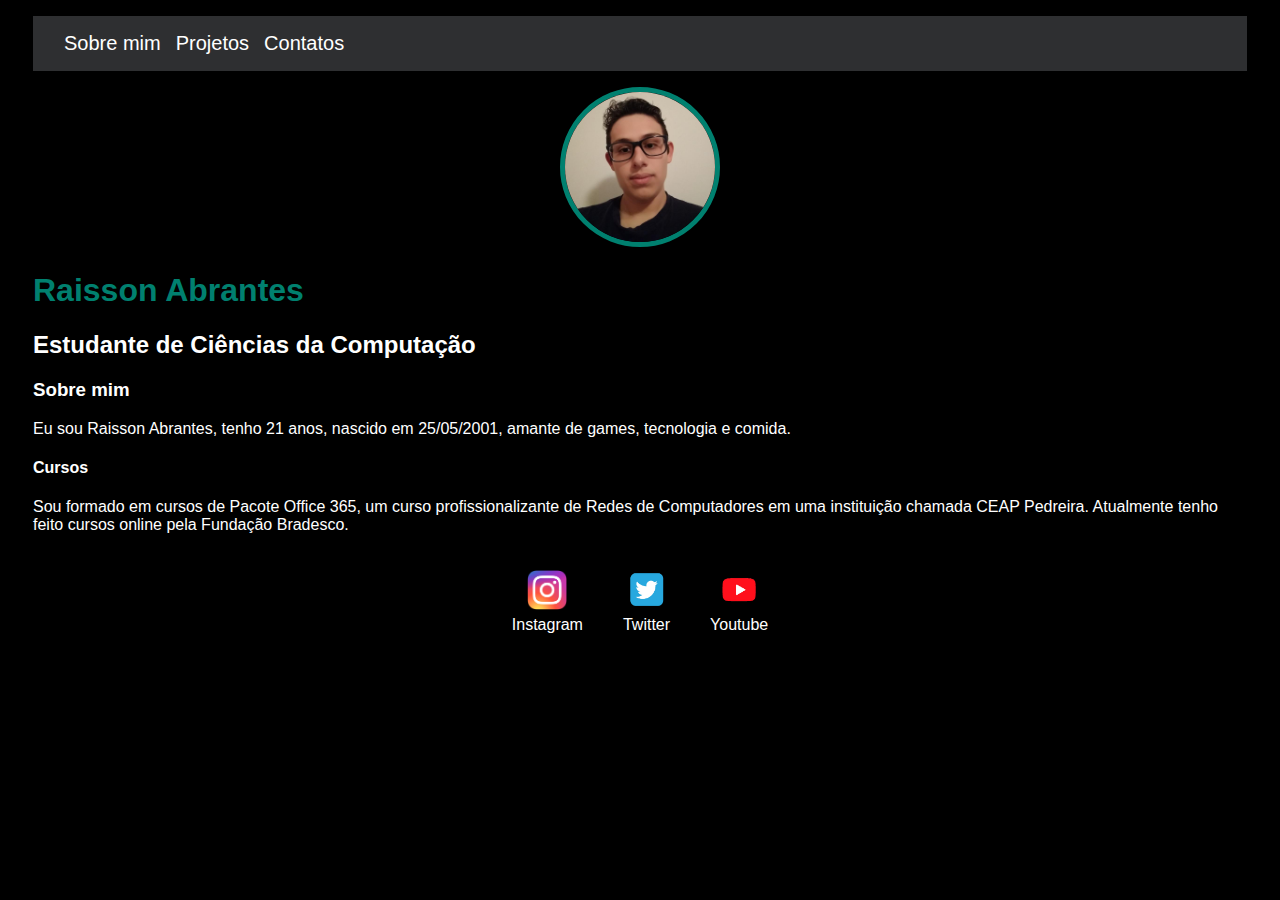
<file: index.html>
<!DOCTYPE html>
<html lang="en">
<head>
    <meta charset="UTF-8">
    <meta http-equiv="X-UA-Compatible" content="IE=edge">
    <meta name="viewport" content="width=device-width, initial-scale=1.0">
    <title>Blog Raisson</title>
    <link rel="stylesheet" href="index.css">
</head>
<body>
    <div class="container">
        <nav>
            <ul>
                <li>
                    <a href="index.html">Sobre mim</a>
                </li>
                <li>
                    <a href="projeto.html">Projetos</a>
                </li>
                <li>
                    <a href="contato.html">Contatos</a>
                </li>
            </ul>
        </nav>
       
        <header>
            <div class="center">
                <img src="./img/Photo.jpg"></img>
            </div>
            <h1>Raisson Abrantes</h1>
            <h2>Estudante de Ciências da Computação</h2>
        </header>
   
        <main>
            <section>
                <h3>Sobre mim</h3>
                <p>
                    Eu sou Raisson Abrantes, tenho 21 anos, nascido em 25/05/2001, amante de games, tecnologia e comida.
                </p>
            </section>
            <section>
                <h4>Cursos</h4>
                <p>
                 Sou formado em cursos de Pacote Office 365, um curso profissionalizante de Redes de Computadores em uma instituição
                 chamada CEAP Pedreira. Atualmente tenho feito cursos online pela Fundação Bradesco.
                </p>
            </section>
        </main>
   
        <footer>
            <a href="https://www.instagram.com/raissonabrantes/" target="_blank" rel="noopener noreferrer">
                <img src="./img/InstagramLogoatt.png"></img>
                <p>Instagram</p>
            </a>
            <a href="https://twitter.com/RaissonSPFC" target="_blank" rel="noopener noreferrer">
                <img src="./img/twitterlogoatt.png"></img>
                <p>Twitter</p>
            </a>
            <a href="https://www.youtube.com/channel/UC6-tyRjB-RFQ84uQkqTt_wQ" target="_blank" rel="noopener noreferrer">
                <img src="./img/logoyoutubeatt.png"></img>
                <p>Youtube</p>
            </a>
        </footer>
    </div>
   
</body>
</html>
</file>
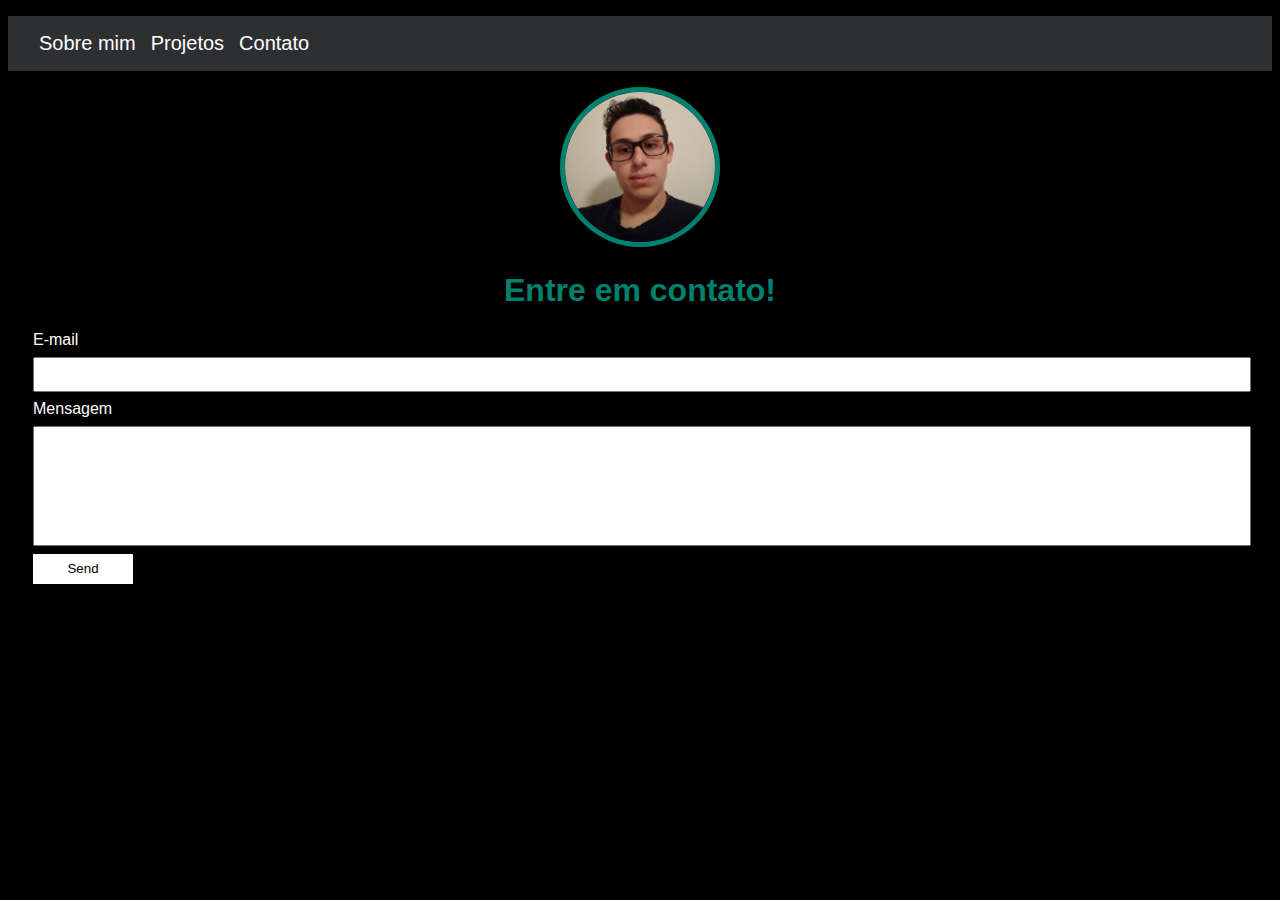
<file: contato.html>
<!DOCTYPE html>
<html lang="en">
   
<head>
        <meta charset="UTF-8">
        <meta http-equiv="X-UA-Compatible" content="IE=edge">
        <meta name="viewport" content="width=device-width, initial-scale=1.0">
        <title>Contato</title>
        <link rel="stylesheet" href="index.css">
    </head>


     <body>
        <div class="caixa">
            <nav>
                <ul>
                    <li>
                        <a href="index.html">Sobre mim</a>
                    </li>
                    <li>
                        <a href="projeto.html">Projetos</a>
                    </li>
                    <li>
                        <a href="contato.html">Contato</a>
                    </li>
                </ul>
            </nav>
        </div>
        <div class="container">
            <header class="center">
                <div>
                    <img src="./img/Photo.jpg"></img>
                </div>
                <h1>Entre em contato!</h1>
            </header>
            <form class="contact-form" action="https://formsubmit.co/raissonabrantes197@gmail.com" method="POST">
                <div>
                    <label for="email">E-mail</label>
                    <input type="email" name="email" required>
                </div>
                <div>
                    <label for="message">Mensagem</label>
                    <input type="text" id="message" name="message" required>
                </div>
                <button type="submit">Send</button>
                <input type="hidden" name="_next" value="https://raisson25.github.io/MeuProjeto/thanks.html">
                <input type="hidden" name="subject" value="New submission!">
            </form>
        </div>  
    </body>
</html>
</file>
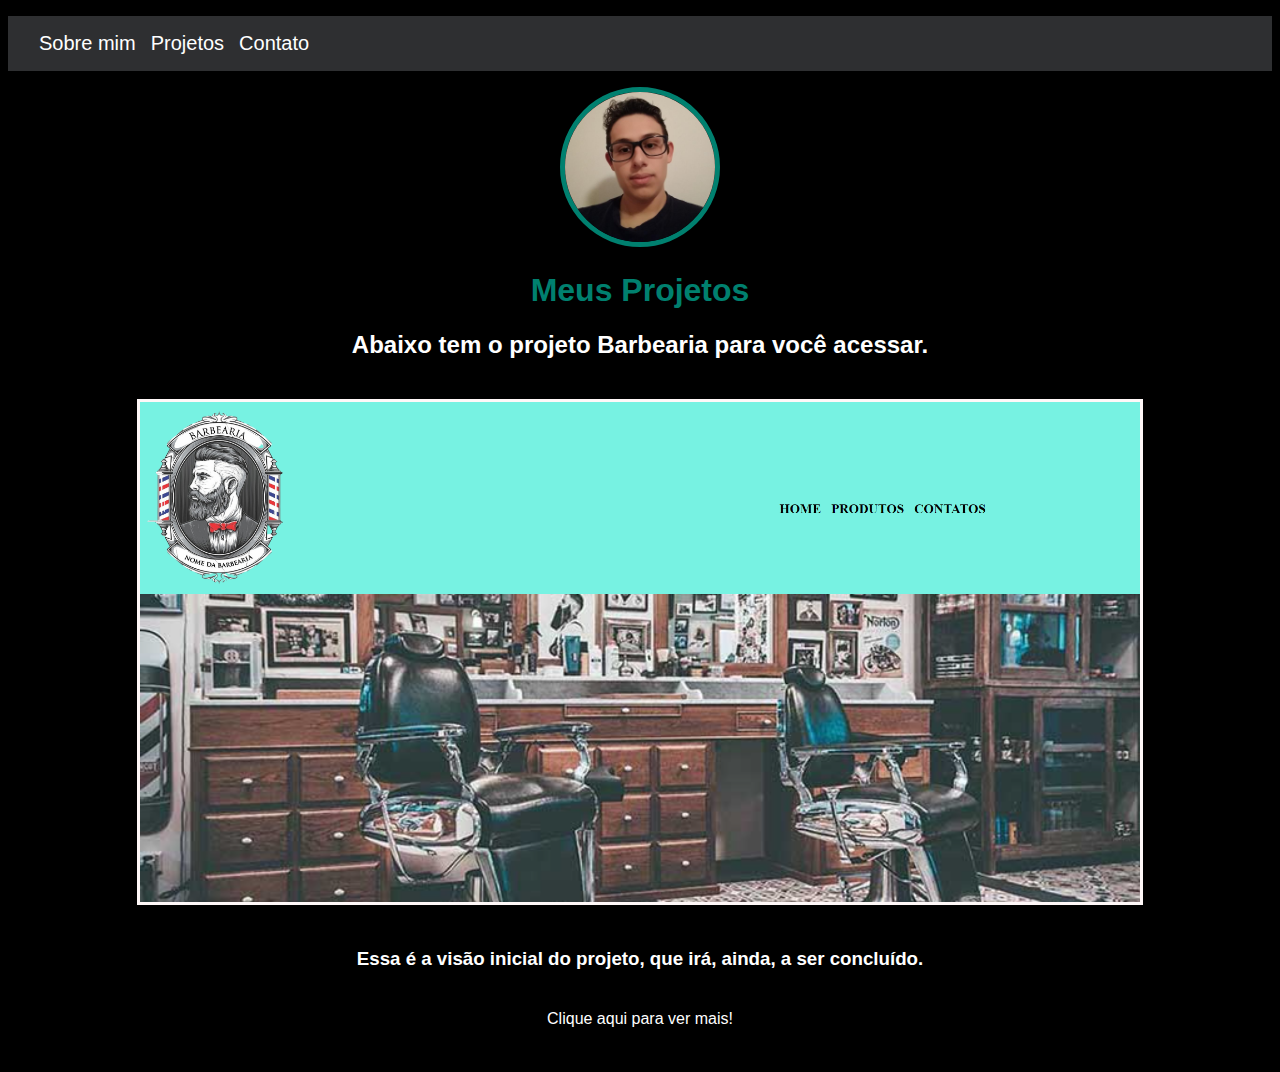
<file: projeto.html>
<!DOCTYPE html>
<html lang="en">
<head>
    <meta charset="UTF-8">
    <meta http-equiv="X-UA-Compatible" content="IE=edge">
    <meta name="viewport" content="width=device-width, initial-scale=1.0">
    <title>Projetos</title>
    <link rel="stylesheet" href="index.css">
</head>




<body>
    <div class="caixa" >
         <nav>
            <ul>
                <li>
                    <a href="index.html">Sobre mim</a>
                </li>
                <li>
                    <a href="projeto.html">Projetos</a>
                </li>
                <li>
                    <a href="contato.html">Contato</a>
                </li>
            </ul>
         </nav>
    </div>
   
    <div class="container">
        <header>
            <div class="center">
                <img src="./img/Photo.jpg"></img>
            </div>
            <div class="text">
                <h1>Meus Projetos</h1>
                <h2>Abaixo tem o projeto Barbearia para você acessar.</h2>
            </div>
            <div class="site">
                <img src="./img/sitebarbearia.png"></img>
            </div>
            <div class="textt">
                <h3>
                    Essa é a visão inicial do projeto, que irá, ainda, a ser concluído.
                </h3>
            </div>
        </header>


        <footer>
            <a href="https://www.barbeariacapisce.com.br/?gclid=CjwKCAjwuqiiBhBtEiwATgvixFDXrKSxrFLWw4KVi3I-UAssVC6GkogiddAvhKl6UMMxqsRrx3dVIRoCmrMQAvD_BwE" target="_blank" rel="noopener noreferrer">
                 <p>Clique aqui para ver mais!</p>
            </a>    
        </footer>
    </div>
   
</body>
</html>
</file>
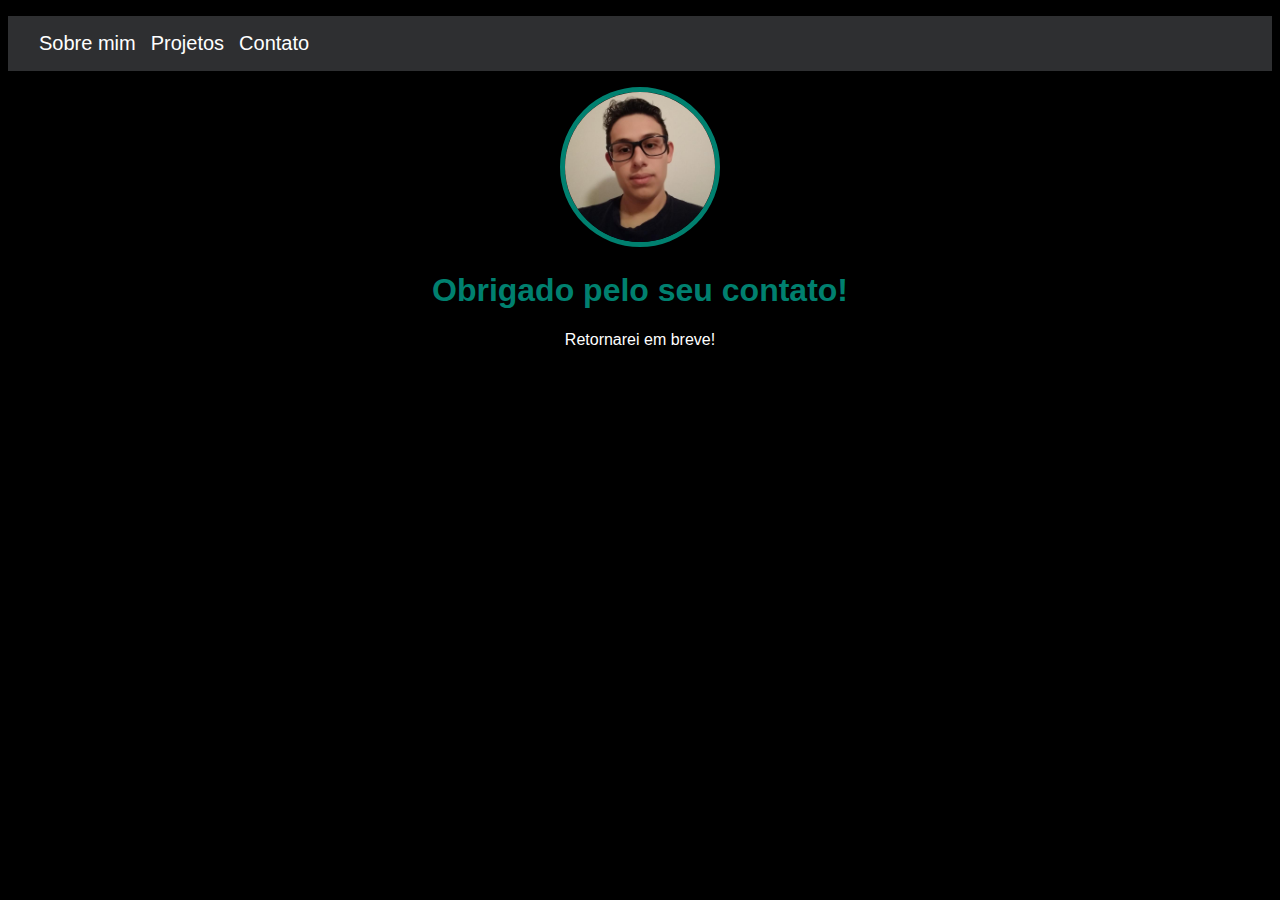
<file: thanks.html>
<!DOCTYPE html>
<html lang="en">


    <head>
        <meta charset="UTF-8">
        <meta http-equiv="X-UA-Compatible" content="IE=edge">
        <meta name="viewport" content="width=device-width, initial-scale=1.0">
        <title>Obrigado</title>
        <link rel="stylesheet" href="index.css">
    </head>


    <body>
        <div class="caixa">
            <nav>
                <ul>
                    <li>
                        <a href="index.html">Sobre mim</a>
                    </li>
                    <li>
                        <a href="projetos.html">Projetos</a>
                    </li>
                    <li>
                        <a href="contato.html">Contato</a>
                    </li>
                </ul>
            </nav>
        </div>
        <div class="container">
            <header class="center">
                <div>
                    <img src="./img/Photo.jpg"></img>
                </div>
                <h1>Obrigado pelo seu contato!</h1>
                <p>Retornarei em breve!</p>
            </header>
        </div>
    </body>
</file>
<file: index.css>
body {
    color: white;
    background-color: black;
    font-family: Arial, Helvetica, sans-serif;
}


ul {
    display: flex;
    justify-content: none;
    list-style-type: none;
    align-items: center;
    padding: 16px;
}
ul li {
    display:inline;
    margin: 0 0 0 15px;
}


a {
    color: white;
    text-decoration: none;
}


.caixa {
    padding: 0px 0px;
}


.container {
    padding: 0px 25px;
}


.center img {
    width: 150px;
    height: 150px;
    border-radius: 50%;
    border: 5px solid #00806f;
}


.center {
    text-align: center;
}


h1 {
    color: #00806f;
}


footer img {
    width: 40px;
    height: 40px;
}


footer {
    display: flex;
    justify-content: center;
}


footer a {
    margin: 20px;
    text-align: center;
}


footer p {
    margin-top: 2px;
}


nav {
    background-color: rgb(46, 47, 49);
}
 


nav a {
    font-size: 20px;
}


nav a:hover {
    color: #066868;
}


.contact-form input{
    width: 100%;
    padding: 8px 0;
    margin: 8px 0;
}


.contact-form input[type=text] {
    height: 100px;
}


button {
    color: black;
    background-color: white;
    border: none;
    width: 100px;
    height: 30px;
}


.site img {
    margin: 20px;
    width: 1000px;
    height: 500px;
    border: 3px solid #fff8f8
}
.site{
    text-align: center;
}


.text {
    text-align: center;
}


.textt {
    text-align: center;
}
</file>
